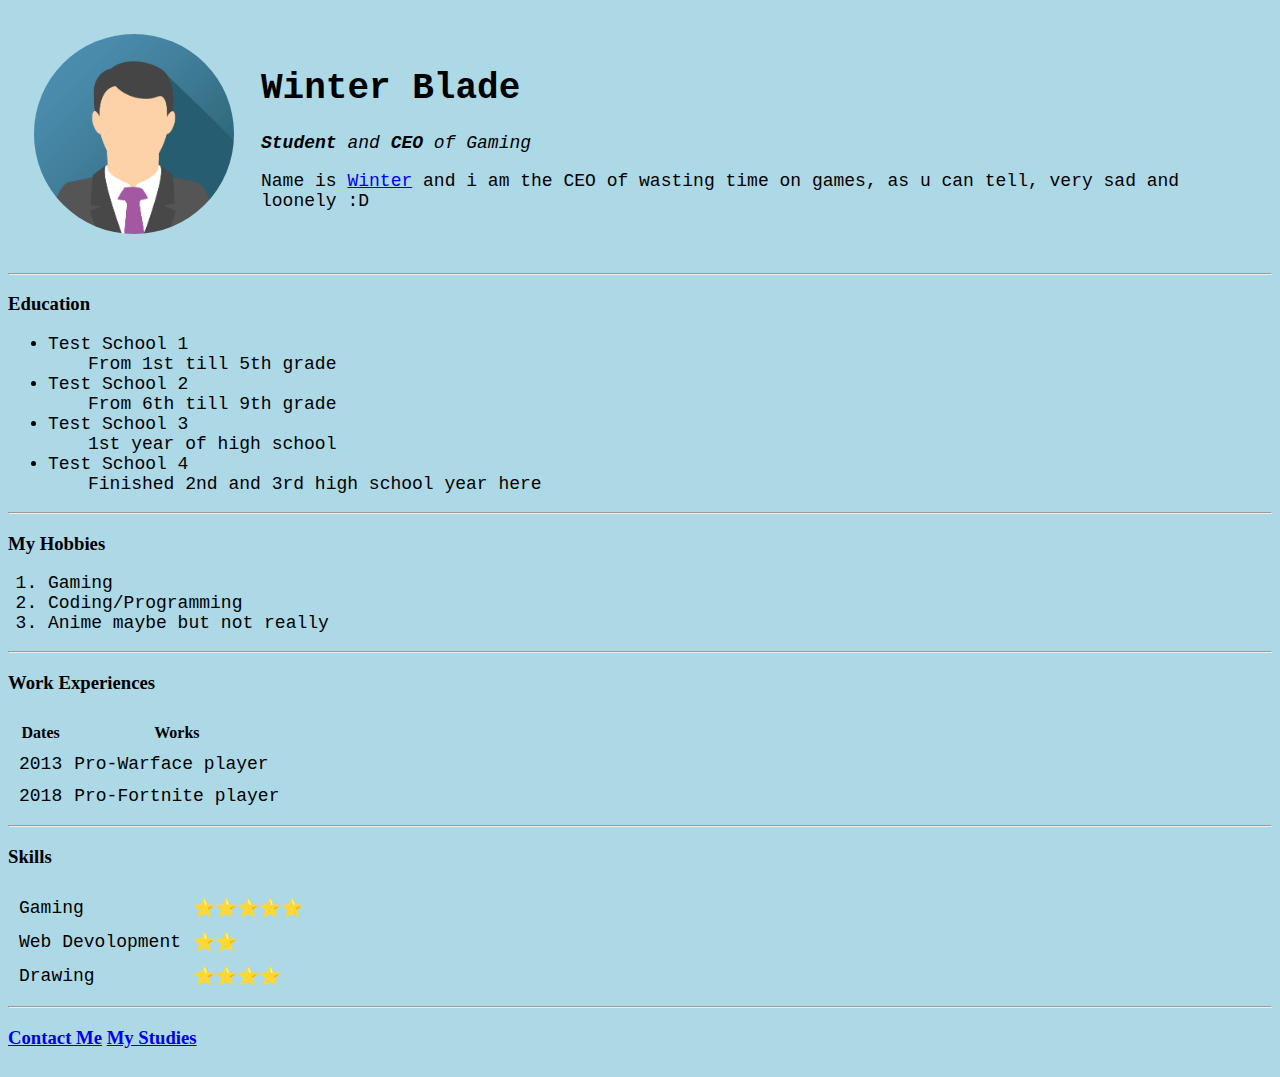
<file: index.html>
<!DOCTYPE html>
<html lang="en" dir="ltr">

<head>
  <link rel="stylesheet" href="css\styles.css">
  <meta charset="utf-8">

  <title>Winter's Personal Site</title>
</head>

<body>
<style>
  img {
    border-radius: 50%;
  }
</style>

<table cellspacing="25">
  <tr>
    <td><img src="images\img_avatar.png" alt="Winter" style="width:200px"></td>
    <td><h1>Winter Blade</h1>
      <p><em><strong>Student</strong> and <strong>CEO</strong> of Gaming</em></p>
      <p>Name is <a href="https://steamcommunity.com/id/xTrueAssassinx/">Winter</a> and i am the CEO of wasting time on games, as u can tell, very sad and loonely :D</p></td>
  </tr>
</table>

  <hr>

  <h3>Education</h3>

    <ul>
      <li>Test School 1</li>
        <dd>From 1st till 5th grade</dd>
      <li>Test School 2</li>
        <dd>From 6th till 9th grade</dd>
      <li>Test School 3</li>
        <dd>1st year of high school</dd>
      <li>Test School 4</li>
        <dd>Finished 2nd and 3rd high school year here</dd>
    </ul>
  <hr>
    <h3>My Hobbies</h3>
      <ol>
        <li>Gaming</li>
        <li>Coding/Programming</li>
        <Li>Anime maybe but not really</Li>
      </ol>
  <hr>
    <h3>Work Experiences</h3>
      <table cellspacing="10">
        <thead>
          <tr>
            <th>Dates</th>
            <th>Works</th>
          </tr>
        </thead>
        <tbody>
          <tr>
            <td>2013</td>
            <td>Pro-Warface player</td>
          </tr>
          <tr>
            <td>2018</td>
            <td>Pro-Fortnite player</td>
          </tr>
        </tbody>
        <tfoot>

        </tfoot>
      </table>
  <hr>
    <h3>Skills</h3>
      <table cellspacing="10">
        <tr>
          <td>Gaming</td>
          <td>⭐⭐⭐⭐⭐</td>
        </tr>
        <tr>
          <td>Web Devolopment</td>
          <td>⭐⭐</td>
        </tr>
        <tr>
          <td>Drawing</td>
          <td>⭐⭐⭐⭐</td>
        </tr>
      </table>
    <hr>

    <h3>
      <a href="contact-me.html">Contact Me</a>
      <a href="My-Studies.html">My Studies</a>
    </h3>

</body>

</html>
</file>
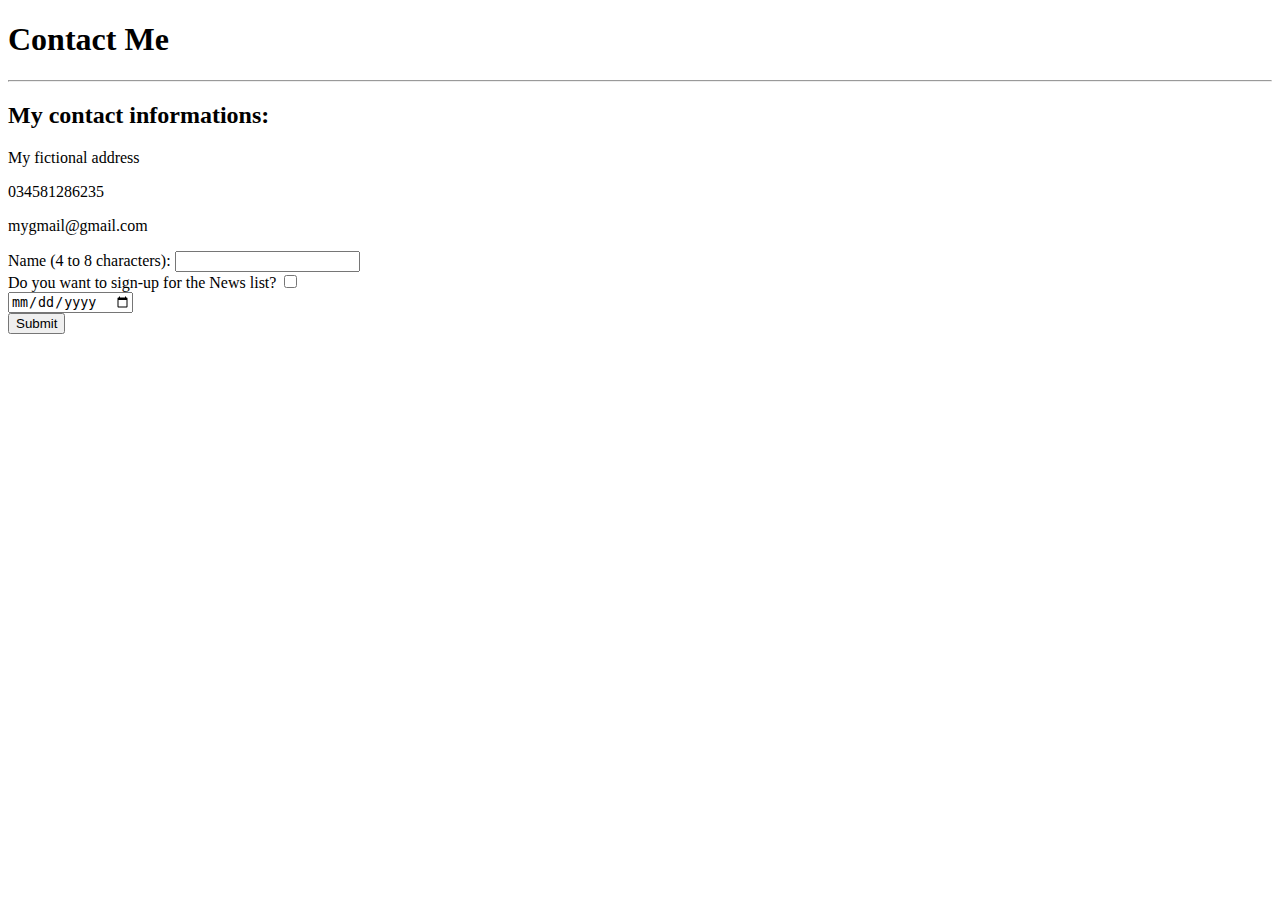
<file: contact-me.html>
<!DOCTYPE html>
<html lang="en" dir="ltr">
  <head>
    <meta charset="utf-8">
    <title></title>
  </head>
  <body>
    <h1>Contact Me</h1>
    <hr>
    <h2>My contact informations:</h2>
    <p>My fictional address</p>
    <p>034581286235</p>
    <p>mygmail@gmail.com</p>


    <form class="" action="index.html" method="post">
      <label for="name">Name (4 to 8 characters):</label>
      <input type="text" name="name" required minlenght="4" maxlength="8"> <br>

      <label>Do you want to sign-up for the News list?</label>
      <input type="checkbox" name="" value=""> <br>
      <input type="date" name="" value=""> <br>
      <input type="submit" name="">
    </form>


  </body>
</html>
</file>
